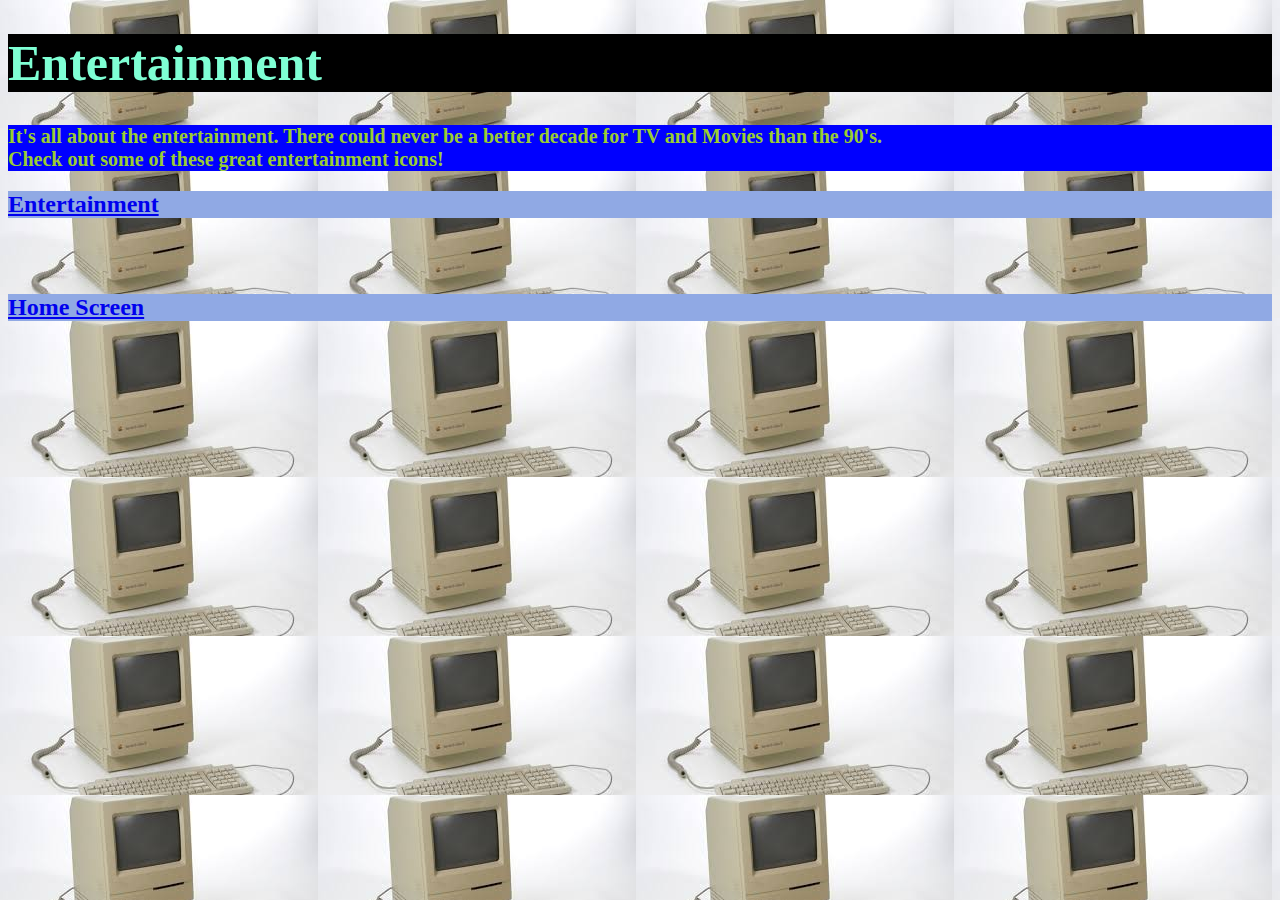
<file: entertainment.html>
<!DOCTYPE html>
<html lang="en">
<head>
    <meta charset="UTF-8">
    <meta http-equiv="X-UA-Compatible" content="IE=edge">
    <meta name="viewport" content="width=device-width, initial-scale=1.0">
    <title>Document</title>
</head>
<link rel="stylesheet" href="entertainmentStyle.css">
<body>
    <h1>Entertainment</h1>
    <p><b>It's all about the entertainment. There could never be a better decade for TV and Movies than the 90's.
        <br> Check out some of these great entertainment icons!</b>
    </p>
    <h2><a href="https://www.netflix.com/">Entertainment</a></h2>
    <br>
    <br>
    <h2><a href="index.html">Home Screen</a></h2>
</body>
</html>
</file>
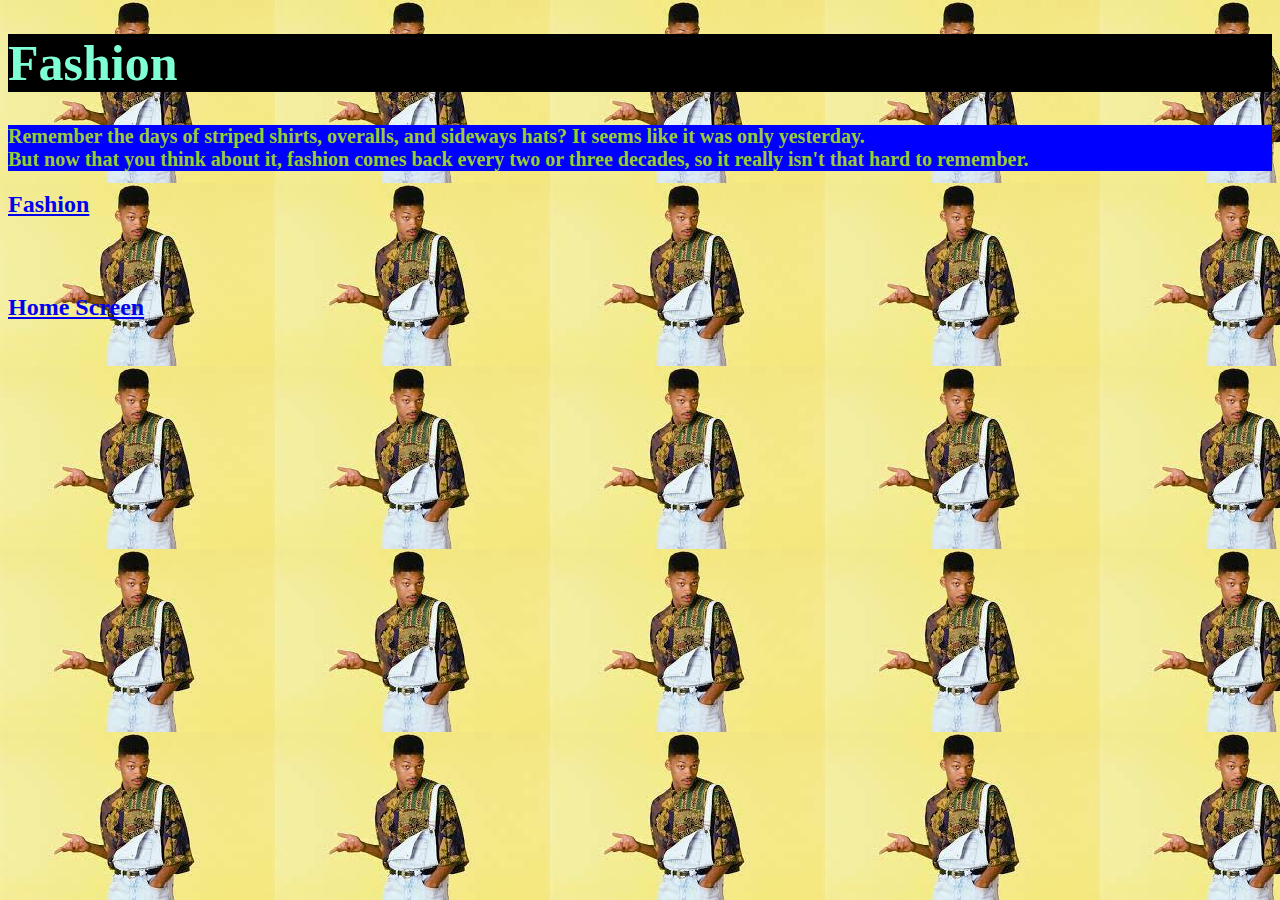
<file: fashion.html>
<!DOCTYPE html>
<html lang="en">
<head>
    <meta charset="UTF-8">
    <meta http-equiv="X-UA-Compatible" content="IE=edge">
    <meta name="viewport" content="width=device-width, initial-scale=1.0">
    <title>Document</title>
</head>
<link rel="stylesheet" href="fashionStyle.css">
<body>
    <h1>Fashion</h1>
    <p><b>Remember the days of striped shirts, overalls, and sideways hats? It seems like it was only yesterday.
        <br> But now that you think about it, fashion comes back every two or three decades, so it really isn't that hard to remember.</b>
    </p>
    <h2><a href="https://www.fashionmagazine.com/">Fashion</a></h2>
    <br>
    <br>
    <h2><a href="index.html">Home Screen</a></h2>
</body>
</html>
</file>
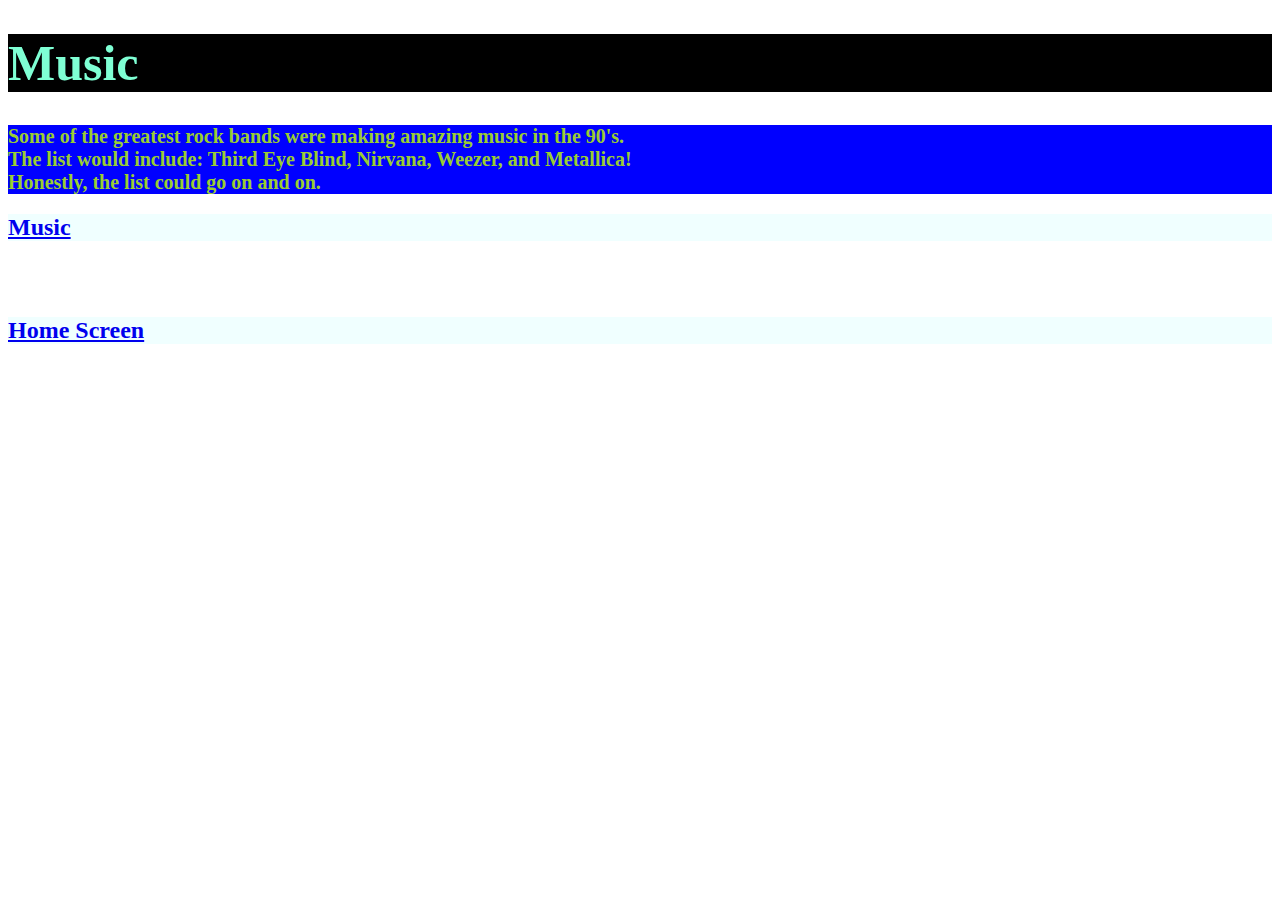
<file: music.html>
<!DOCTYPE html>
<html lang="en">
<head>
    <meta charset="UTF-8">
    <meta http-equiv="X-UA-Compatible" content="IE=edge">
    <meta name="viewport" content="width=device-width, initial-scale=1.0">
    <title>Document</title>
</head>
<link rel="stylesheet" href="musicStyle.css">
<body>
    <h1>Music</h1>
    <p><b> Some of the greatest rock bands were making amazing music in the 90's.
        <br> The list would include: Third Eye Blind, Nirvana, Weezer, and Metallica!
    <br>Honestly, the list could go on and on.</b>
    </p>
    <h2><a href="https://spinditty.com/playlist/100-Best-Rock-Bands-of-the-90s">Music</a></h2>
    <br>
    <br>
    <h2><a href="index.html">Home Screen</a></h2>
</body>
</html>
</file>
<file: entertainmentStyle.css>
body {
    background: url([data-uri]);
}
h1 {
    color: aquamarine;
    font-size: 50px;
    background-color: black;
}
p {
    color: yellowgreen;
    background-color: blue;
    font-size: 20px;
}
h2 {
    background-color: rgb(144, 169, 228);
}
</file>
<file: fashionStyle.css>
body {
    background: url([data-uri]);
}
h1 {
    color: aquamarine;
    font-size: 50px;
    background-color: black;
}
p {
    color: yellowgreen;
    background-color: blue;
    font-size: 20px;
}
</file>
<file: musicStyle.css>
body {
    background: url(https://i0.wp.com/unbelievab.ly/wp-content/uploads/2020/09/90smusicslide1.jpg?fit=960%2C721&ssl=1);
}
h1 {
    color: aquamarine;
    font-size: 50px;
    background-color: black;
}
p {
    color: yellowgreen;
    background-color: blue;
    font-size: 20px;
}
h2 {
    background-color: azure;
}
</file>
